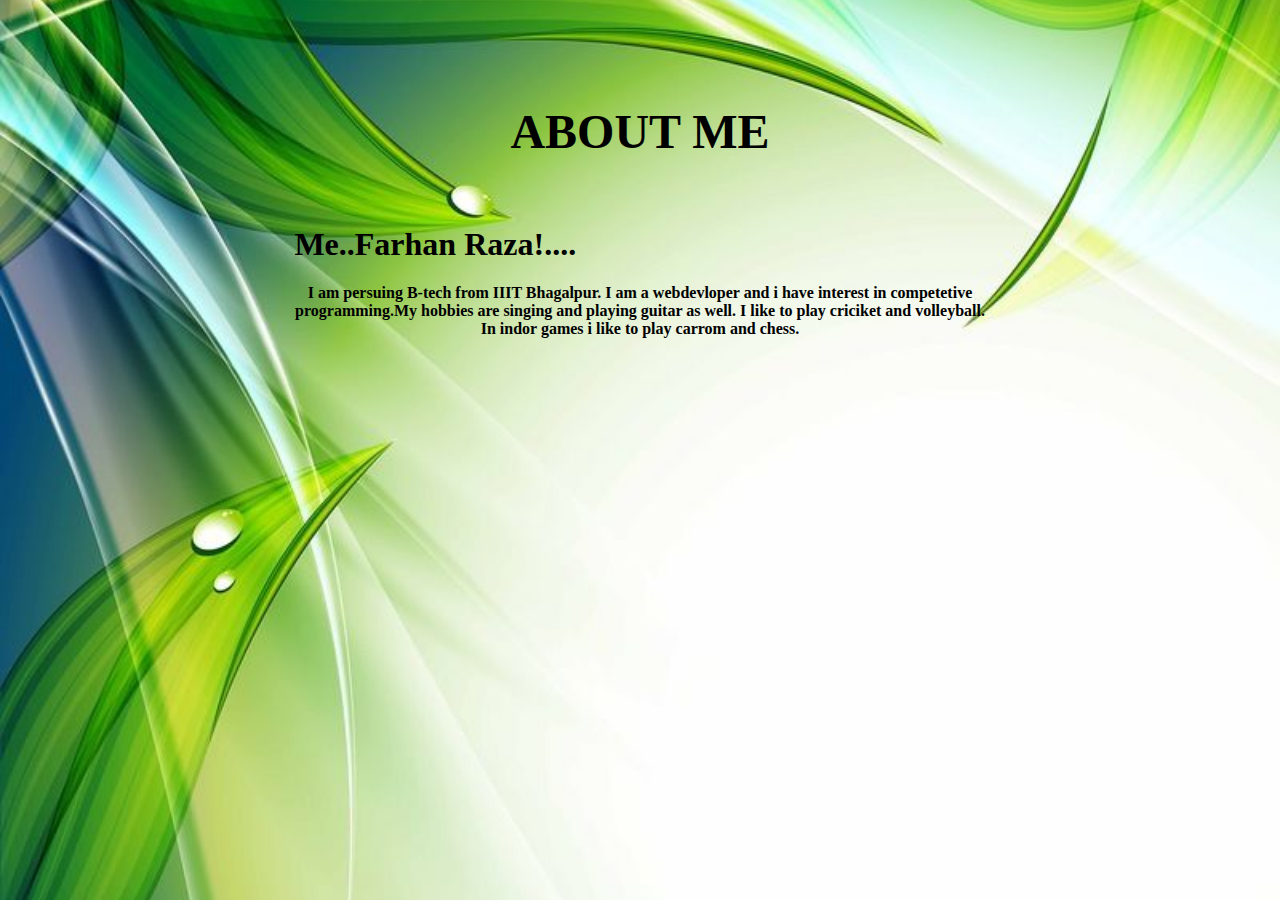
<file: about.html>
<!DOCTYPE html>
<html lang="en">

<head>
    <meta charset="UTF-8">
    <meta http-equiv="X-UA-Compatible" content="IE=edge">
    <meta name="viewport" content="width=device-width, initial-scale=1.0">
    <title>About</title>
    <style>
        body {
            margin: 0;
        }

        #about {
            display: flex;
            flex-direction: column;
            box-sizing: border-box;
            padding: 5%;
            background: url('./f5.jpg') no-repeat center/cover;
            width: 100%;
            height: 100vh;
            align-items: center;
        }

        .heading {
            font-family: century;
            font-size: 3rem;
            text-align: center;
            margin: 40px 0px;
        }

        #intro {
            display: flex;
            flex-direction: column;
            width: 60%;
        }

        .heading {
            font-family: century;
            /* font-size: 3rem; */
            text-align: top;
        }

        #intro h2 {
            font-size: 2rem;
            margin-bottom: 5px;
            text-align: left;
        }

        #intro p {
            text-align: center;
            display: flex;
            flex-direction: column;
            width: 100%;
        }
    </style>
</head>

<body>
    <section id="about">
        <h1 class="heading">ABOUT ME</h1>
        <div id="intro">
            <h2>Me..Farhan Raza!....</h2>
            <p><b>I am persuing B-tech from IIIT Bhagalpur. I am a webdevloper and i have interest in
                    competetive programming.My hobbies are singing and playing guitar as well.
                    I like to play criciket and volleyball. In indor games i like to play carrom and chess.</b>
            </p>
        </div>
    </section>
</body>

</html>
</file>
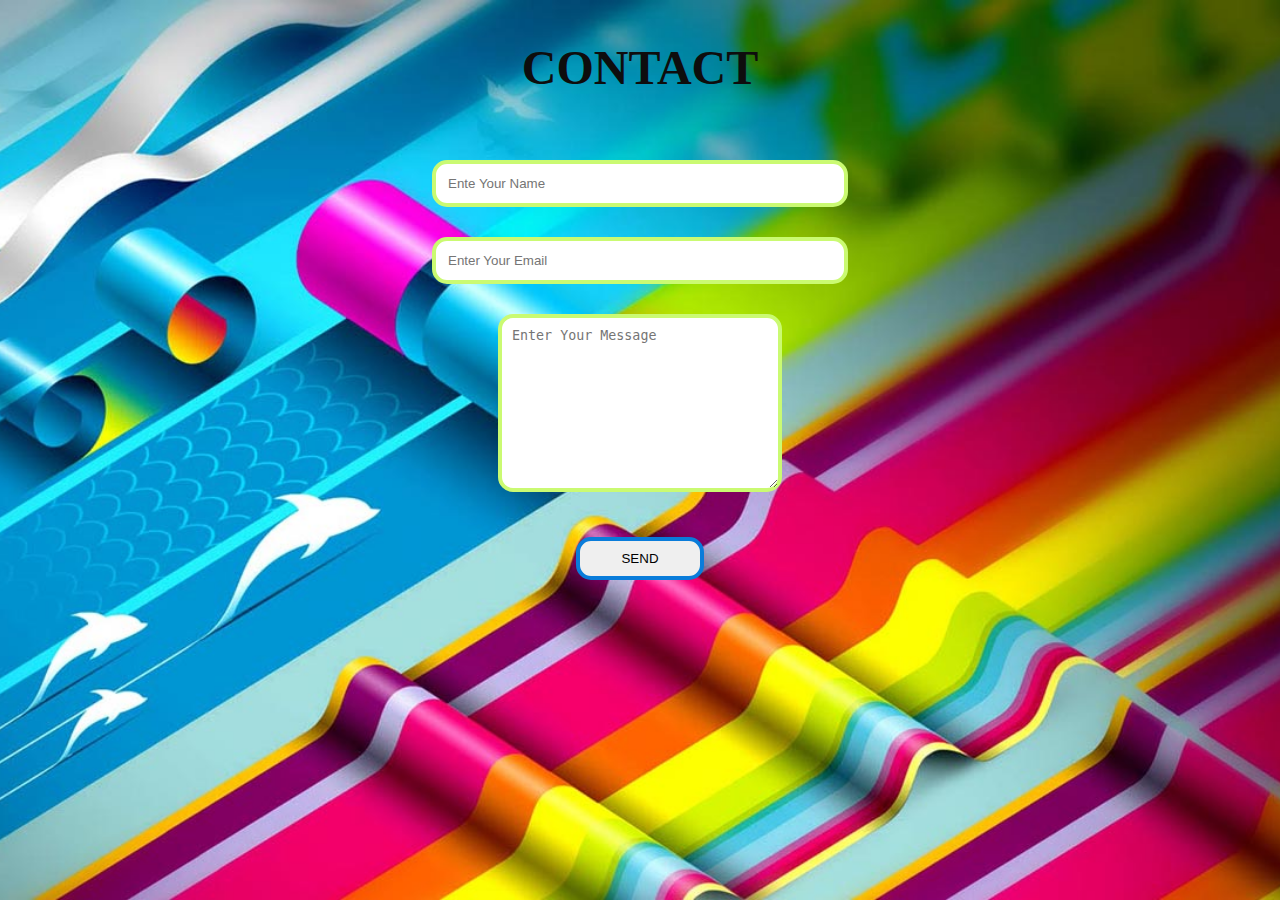
<file: contact.html>
<!DOCTYPE html>
<html lang="en">
<head>
    <meta charset="UTF-8">
    <meta http-equiv="X-UA-Compatible" content="IE=edge">
    <meta name="viewport" content="width=device-width, initial-scale=1.0">
    <title>Contacts</title>
    <link rel="stylesheet" href="https://cdnjs.cloudflare.com/ajax/libs/font-awesome/5.15.3/css/all.min.css"
        integrity="sha512-iBBXm8fW90+nuLcSKlbmrPcLa0OT92xO1BIsZ+ywDWZCvqsWgccV3gFoRBv0z+8dLJgyAHIhR35VZc2oM/gI1w=="
        crossorigin="anonymous" referrerpolicy="no-referrer" />
    <style>
    body {
        margin: 0;
    }
    #contact{
    display: flex;
    flex-direction: column;
    box-sizing: border-box;
    background: url('./IqC7kK.jpg') no-repeat center/cover;
    background-color: rgba(0, 0, 0, 0.9);
    color: rgb(14, 13, 13);
    width: 100%;
    height: 100vh;
    /* padding: 10px; */
    /* font-weight: bold; */
}
.heading{
    font-family: century;
    font-size: 3rem;
    text-align: center;
    margin: 40px 0px;
}
.form{
    display: flex;
    flex-direction: column;
    box-sizing: border-box;
    align-items: center;
    margin: 10px 0px;
}
.input{
    padding: 12px;
    margin: 15px;
    width: 30%;
    border: 4px solid rgb(202, 250, 114);
    border-radius: 15px;
    outline: none;
}
#msg{
    width: 20%;
    padding: 10px;
    margin: 15px;
    border: 4px solid rgb(202, 250, 114);
    border-radius: 15px;
    outline: none;
}
#send{
    padding: 10px;
    width: 10%;
    margin: 30px;
    border: 4px solid rgb(9, 124, 218);
    border-radius: 15px;
    outline: none;
}
#send:hover{
    cursor: pointer;
    box-shadow: 0 0 10px;
}
.social{
    text-align: center;
}
.social a{
    font-size: 30px;
    margin-right: 30px;
    color: black;
}
</style>
</head>
<body>
    <section id="contact">
        <h1 class="heading">CONTACT</h1>
        <form action="" class="form">
            <input type="text" name="name" class="input" placeholder="Ente Your Name">
            <input type="email" name="email" class="input" placeholder="Enter Your Email">
            <textarea name="msg" id="msg" cols="30" rows="10" placeholder="Enter Your Message"></textarea>
            <input type="submit" value="SEND" id="send">
        </form>
        <div class="social">
            <a href="https://www.facebook.com/farhan.raza.71653318" target="blank"><i class="fab fa-facebook"></i></a>
            <a href="https://www.instagram.com/farhanraza_fr/" target="blank"><i class="fab fa-instagram"></i></a>
            <a href="https://www.linkedin.com/in/farhan-raza-ab4204204/" target="blank"><i class="fab fa-linkedin"></i></a>
        </div>
    </section>
</body>
</html>
</file>
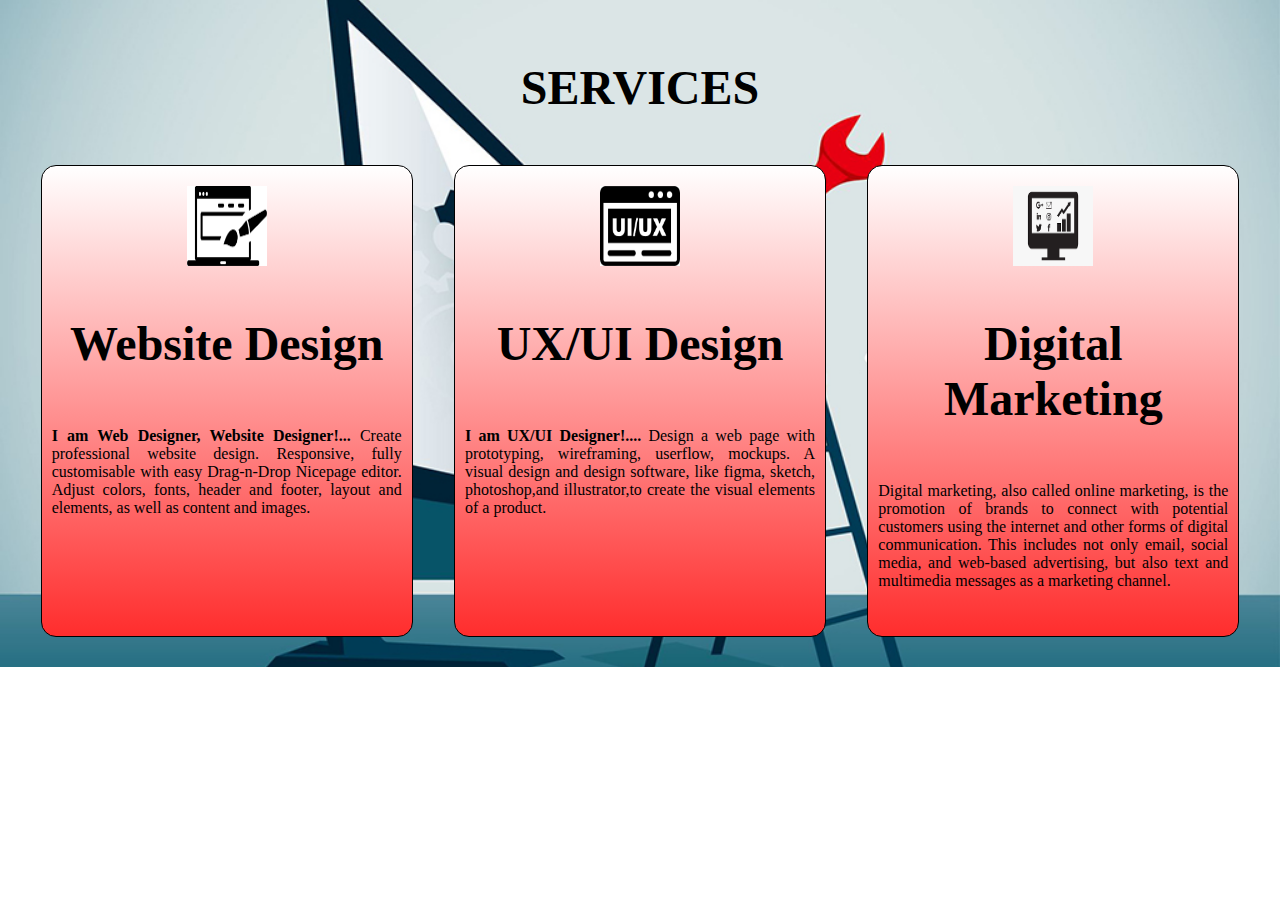
<file: service.html>
<!DOCTYPE html>
<html lang="en">
<head>
    <meta charset="UTF-8">
    <meta http-equiv="X-UA-Compatible" content="IE=edge">
    <meta name="viewport" content="width=device-width, initial-scale=1.0">
    <title>Services</title>
    <style>
        body{
            margin: 0;
        }
   #services{
    display: flex;
    flex-direction: column;
    padding: 20px;
    background: url('./web-services.jpg') no-repeat center/cover;

}
.heading{
    font-family: century;
    font-size: 3rem;
    text-align: center;
    margin: 40px 0px;
}
.row{
    display: flex;
    justify-content: space-around;
    flex-wrap: wrap;
    box-sizing: border-box;
}
.box{
    display: flex;
    flex-direction: column;
    width: 350px;
    height: 450px;
    border: 1px solid black;
    margin: 10px;
    align-items: center;
    text-align: justify;
    padding: 10px;
    border-radius: 15px;
    background: linear-gradient(to top, rgb(255,45,45) 50%, white);
    background-size: 100% 200%;
    transition: all .8s;
}
.box:hover{
    background-position: left bottom;
    color: white;
    border: none;
    box-shadow: 0 0 20px rgb();
}
.box img{
    width: 80px;
    height: 80px;
    padding: 10px
}
    </style>
</head>
<body>
    <section id="services">
        <h1 class="heading">SERVICES</h1>
        <div class="row">
            <div class="box">
                <img src="./wd1.png"alt="">
                <h1 class="heading">Website Design</h1>
                <p>
                    <b>I am Web Designer, Website Designer!...</b>
                    Create professional website design. Responsive, fully
                    customisable with easy Drag-n-Drop Nicepage editor. 
                    Adjust colors, fonts, header and footer, layout and
                    elements, as well as content and images.
                </p>
            </div>
            <div class="box">
                <img src="./ux-ui.png"alt="">
                <h1 class="heading">UX/UI Design</h1>
                <p>
                    <b>I am UX/UI Designer!....</b>
                    Design a web page with prototyping, wireframing, userflow,
                    mockups. A visual design and design software, like figma,
                    sketch, photoshop,and illustrator,to create the visual
                    elements of a product.
                
                </p>
            </div>
            <div class="box">
                <img src="./dm.png"alt="">
                <h1 class="heading">Digital Marketing</h1>
                <p>
                    Digital marketing, also called online marketing, is the 
                    promotion of brands to connect with potential customers 
                    using the internet and other forms of digital communication.
                    This includes not only email, social media, and web-based advertising,
                    but also text and multimedia messages as a marketing channel.
                </p>
            </div>
        </div>
    </section>
    
</body>
</html>
</file>
